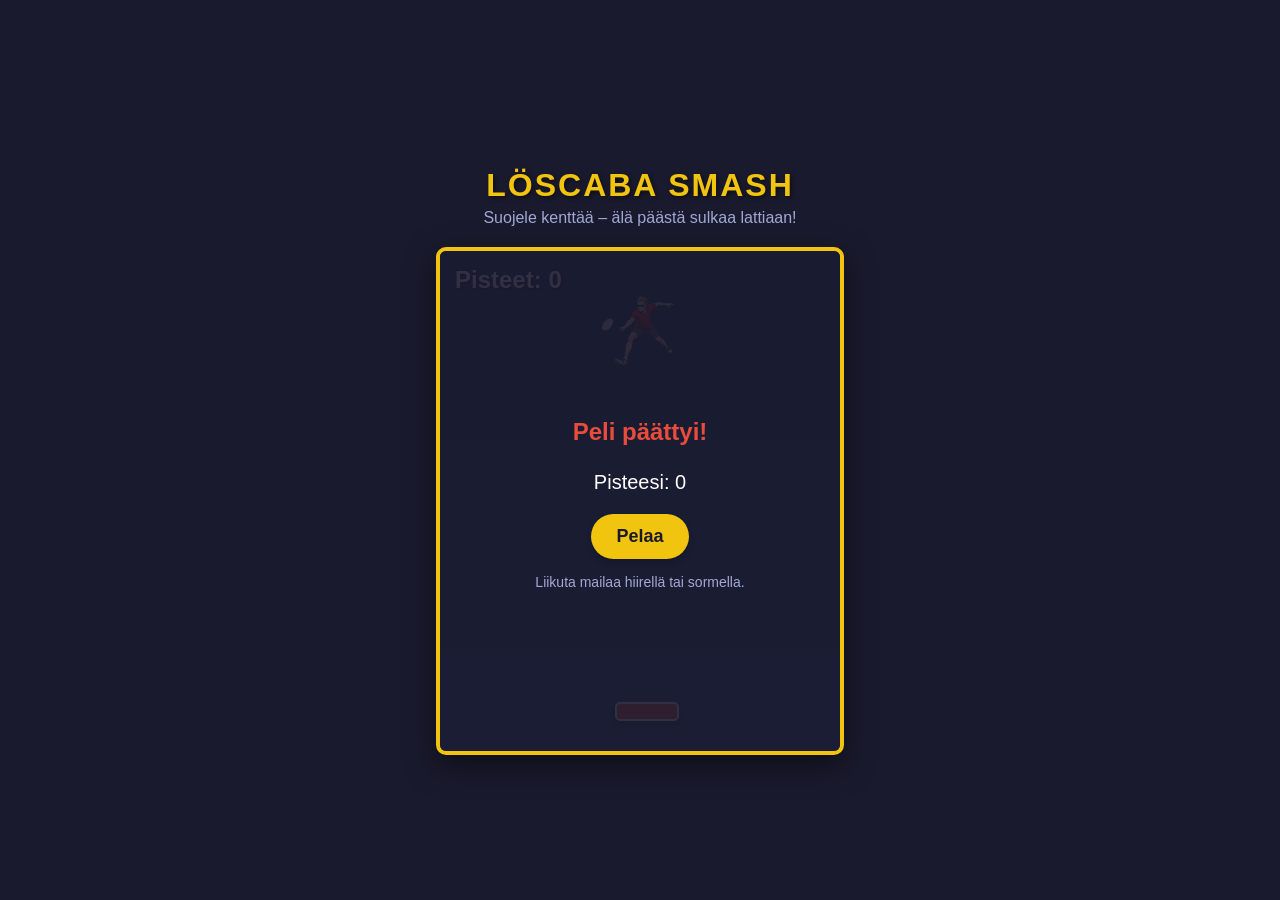
<file: peli.html>
<!DOCTYPE html>
<html lang="fi">
<head>
    <meta charset="UTF-8">
    <meta name="viewport" content="width=device-width, initial-scale=1.0">
    <title>LöScaba Sulkapallopeli</title>
    <style>
        body {
            background-color: #1a1a2e;
            color: #ffffff;
            font-family: 'Segoe UI', Tahoma, Geneva, Verdana, sans-serif;
            display: flex;
            flex-direction: column;
            align-items: center;
            justify-content: center;
            min-height: 100vh;
            margin: 0;
            overflow: hidden;
        }

        h1 {
            color: #f1c40f;
            margin-bottom: 5px;
            text-transform: uppercase;
            letter-spacing: 2px;
            text-shadow: 2px 2px 4px rgba(0,0,0,0.5);
        }

        .subtitle {
            color: #a2a8d3;
            margin-top: 0;
            margin-bottom: 20px;
            font-weight: 300;
        }

        #game-container {
            position: relative;
            width: 400px;
            height: 500px;
            background: linear-gradient(to bottom, #162447, #1f4068);
            border: 4px solid #f1c40f;
            border-radius: 10px;
            overflow: hidden;
            box-shadow: 0 10px 30px rgba(0,0,0,0.5);
            /* Kursori säädetään nyt dynaamisesti JavaScriptillä! */
        }

        /* Vastustajan asetukset */
        #opponent-container {
            position: absolute;
            top: 40px; /* Jätetään tilaa pisteille */
            left: 160px; /* Aloituspaikka keskellä */
            width: 80px;
            height: 80px;
            z-index: 5;
            transition: left 0.1s ease-out; /* Tekee liikkeestä sulavamman */
        }

        #opponent-img {
            width: 100%;
            height: 100%;
            object-fit: contain;
        }

        #score-board {
            position: absolute;
            top: 15px;
            left: 15px;
            font-size: 24px;
            font-weight: bold;
            color: #ffffff;
            text-shadow: 1px 1px 2px #000;
            z-index: 10;
        }

        #racket {
            position: absolute;
            bottom: 30px;
            left: 175px;
            width: 60px;
            height: 15px;
            background-color: #e74c3c;
            border: 2px solid #ffffff;
            border-radius: 5px;
            box-shadow: 0 4px 6px rgba(0,0,0,0.3);
            transition: background-color 0.1s;
        }

        .shuttlecock {
            position: absolute;
            width: 25px;
            height: 25px;
            background-size: contain;
            background-repeat: no-repeat;
            z-index: 4;
        }

        .normal-sula {
            background-image: url('data:image/svg+xml;utf8,<svg xmlns="http://www.w3.org/2000/svg" viewBox="0 0 24 24" fill="white"><path d="M12 2L8 10h8l-4-8zm-4 9l-2 7h12l-2-7H8zm0 8h8v2H8v-2z"/></svg>');
        }

        .gold-sula {
            background-image: url('data:image/svg+xml;utf8,<svg xmlns="http://www.w3.org/2000/svg" viewBox="0 0 24 24" fill="%23f1c40f"><path d="M12 2L8 10h8l-4-8zm-4 9l-2 7h12l-2-7H8zm0 8h8v2H8v-2z"/></svg>');
            filter: drop-shadow(0 0 5px #f1c40f);
        }

        #game-over-screen {
            position: absolute;
            top: 0; left: 0; width: 100%; height: 100%;
            background-color: rgba(26, 26, 46, 0.9);
            display: flex;
            flex-direction: column;
            align-items: center;
            justify-content: center;
            z-index: 20;
        }

        button {
            background-color: #f1c40f;
            color: #1a1a2e;
            border: none;
            padding: 12px 25px;
            font-size: 18px;
            font-weight: bold;
            border-radius: 25px;
            cursor: pointer;
            box-shadow: 0 4px 6px rgba(0,0,0,0.2);
            transition: transform 0.1s, background-color 0.2s;
        }

        button:hover {
            background-color: #f39c12;
            transform: scale(1.05);
        }

        .instructions {
            margin-top: 15px;
            font-size: 14px;
            color: #a2a8d3;
            text-align: center;
        }
    </style>
</head>
<body>

        <div id="navbar-placeholder"></div>
        <div id="sidebar-placeholder"></div>

    <h1>LöScaba Smash</h1>
    <p class="subtitle">Suojele kenttää – älä päästä sulkaa lattiaan!</p>

    <div id="game-container">
        <div id="score-board">Pisteet: <span id="score">0</span></div>
        
        <div id="opponent-container">
            <img id="opponent-img" src="Smash.png" alt="Vastustaja">
        </div>

        <div id="racket"></div>

        <div id="game-over-screen">
            <h2 style="color: #e74c3c; margin-bottom: 5px;">Peli päättyi!</h2>
            <p id="final-score" style="font-size: 20px; margin-bottom: 20px;">Pisteesi: 0</p>
            <button id="start-btn" onclick="startGame()">Pelaa</button>
            <p class="instructions">Liikuta mailaa hiirellä tai sormella.</p>
        </div>
    </div>
    <script src="js/app.js"></script>
    <script {nonce}>
        const container = document.getElementById('game-container');
        const racket = document.getElementById('racket');
        const scoreDisplay = document.getElementById('score');
        const gameOverScreen = document.getElementById('game-over-screen');
        const finalScoreDisplay = document.getElementById('final-score');
        const opponent = document.getElementById('opponent-container');

        let score = 0;
        let isPlaying = false;
        let balls = [];
        let spawnInterval;
        let gameLoopInterval;
        let racketX = 175;
        let speedMultiplier = 1;

        // Alustetaan kursori näkyväksi alussa
        container.style.cursor = 'auto';

        container.addEventListener('mousemove', (e) => {
            if (!isPlaying) return;
            const rect = container.getBoundingClientRect();
            racketX = e.clientX - rect.left - 30;
            updateRacketPosition();
        });

        container.addEventListener('touchmove', (e) => {
            if (!isPlaying) return;
            if (e.touches.length > 0) {
                const rect = container.getBoundingClientRect();
                racketX = e.touches[0].clientX - rect.left - 30;
                updateRacketPosition();
            }
        });

        function updateRacketPosition() {
            if (racketX < 0) racketX = 0;
            if (racketX > 340) racketX = 340;
            racket.style.left = racketX + 'px';
        }

        function startGame() {
            score = 0;
            speedMultiplier = 1;
            scoreDisplay.innerText = score;
            isPlaying = true;
            gameOverScreen.style.display = 'none';
            
            // PIILOTETAAN hiiri kun peli alkaa
            container.style.cursor = 'none';
            
            balls.forEach(ball => ball.element.remove());
            balls = [];

            gameLoopInterval = setInterval(updateGame, 20);
            spawnInterval = setInterval(spawnShuttlecock, 1200);
        }

        function spawnShuttlecock() {
            if (!isPlaying) return;

            // Arvotaan sulalle tippumispaikka x-akselilla
            const startX = Math.floor(Math.random() * 375); // 400 - 25px leveyttä
            
            // Liikutetaan vastustaja-kuva sulan laukaisupisteeseen!
            // Vähennetään hieman, jotta sulka lähtee "keskeltä" vastustajaa
            let opponentX = startX - 25; 
            if (opponentX < 0) opponentX = 0;
            if (opponentX > 320) opponentX = 320;
            opponent.style.left = opponentX + 'px';

            const ballElement = document.createElement('div');
            ballElement.classList.add('shuttlecock');
            
            const isGold = Math.random() < 0.15;
            ballElement.classList.add(isGold ? 'gold-sula' : 'normal-sula');

            ballElement.style.left = startX + 'px';
            ballElement.style.top = '100px'; // Lähtee vastustajan alapuolelta
            container.appendChild(ballElement);

            balls.push({
                element: ballElement,
                x: startX,
                y: 100,
                speed: (Math.random() * 2 + 2) * speedMultiplier,
                isGold: isGold
            });

            if (score > 0 && score % 50 === 0) {
                speedMultiplier += 0.1;
            }
        }

        function updateGame() {
            for (let i = balls.length - 1; i >= 0; i--) {
                let ball = balls[i];
                ball.y += ball.speed;
                ball.element.style.top = ball.y + 'px';

                if (ball.y >= 440 && ball.y <= 455) {
                    if (ball.x + 25 >= racketX && ball.x <= racketX + 60) {
                        racket.style.backgroundColor = '#2ecc71';
                        setTimeout(() => racket.style.backgroundColor = '#e74c3c', 100);

                        score += ball.isGold ? 25 : 10;
                        scoreDisplay.innerText = score;

                        ball.element.remove();
                        balls.splice(i, 1);
                        continue;
                    }
                }

                if (ball.y > 500) {
                    endGame();
                    break;
                }
            }
        }

        function endGame() {
            isPlaying = false;
            clearInterval(gameLoopInterval);
            clearInterval(spawnInterval);
            finalScoreDisplay.innerText = "LöScaba-pisteesi: " + score;
            gameOverScreen.style.display = 'flex';
            
            // VAPAUTETAAN HIIRI – Kursori palautuu normaaliksi!
            container.style.cursor = 'auto';
        }
        
    </script>
</body>
</html>
</file>
